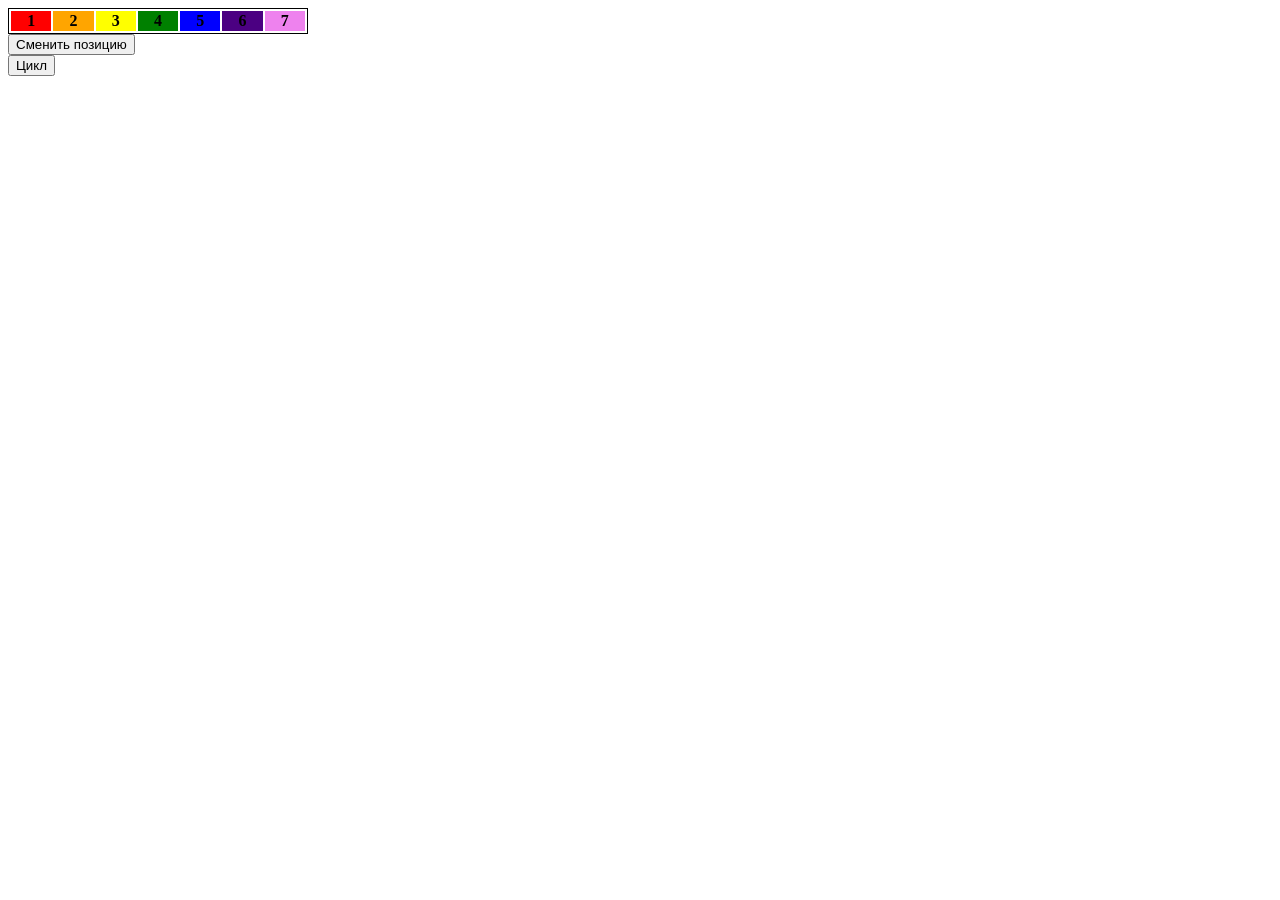
<file: На повышенную оценку/index.html>
<!DOCTYPE html>
<html lang="ru">
<head>
    <meta charset="UTF-8">
    <link rel="stylesheet" href="style.css">
    <title>Индивидуальное задание 3 на повышенную оценку</title>
<body onload="Cycl()">
    <table class="table">
        <tr>
            <th id="str1">1</th>
            <th id="str2">2</th>
            <th id="str3">3</th>
            <th id="str4">4</th>
            <th id="str5">5</th>
            <th id="str6">6</th>
            <th id="str7">7</th>
           </tr>
    </table>
    <form>
        <input type="button"  onclick="Cycl()" value="Cменить позицию"> <br>
        <input type="button" onclick="CyclTime()" value="Цикл">
    </form>
    <script src="script.js"></script>
</body>
</html>
</file>
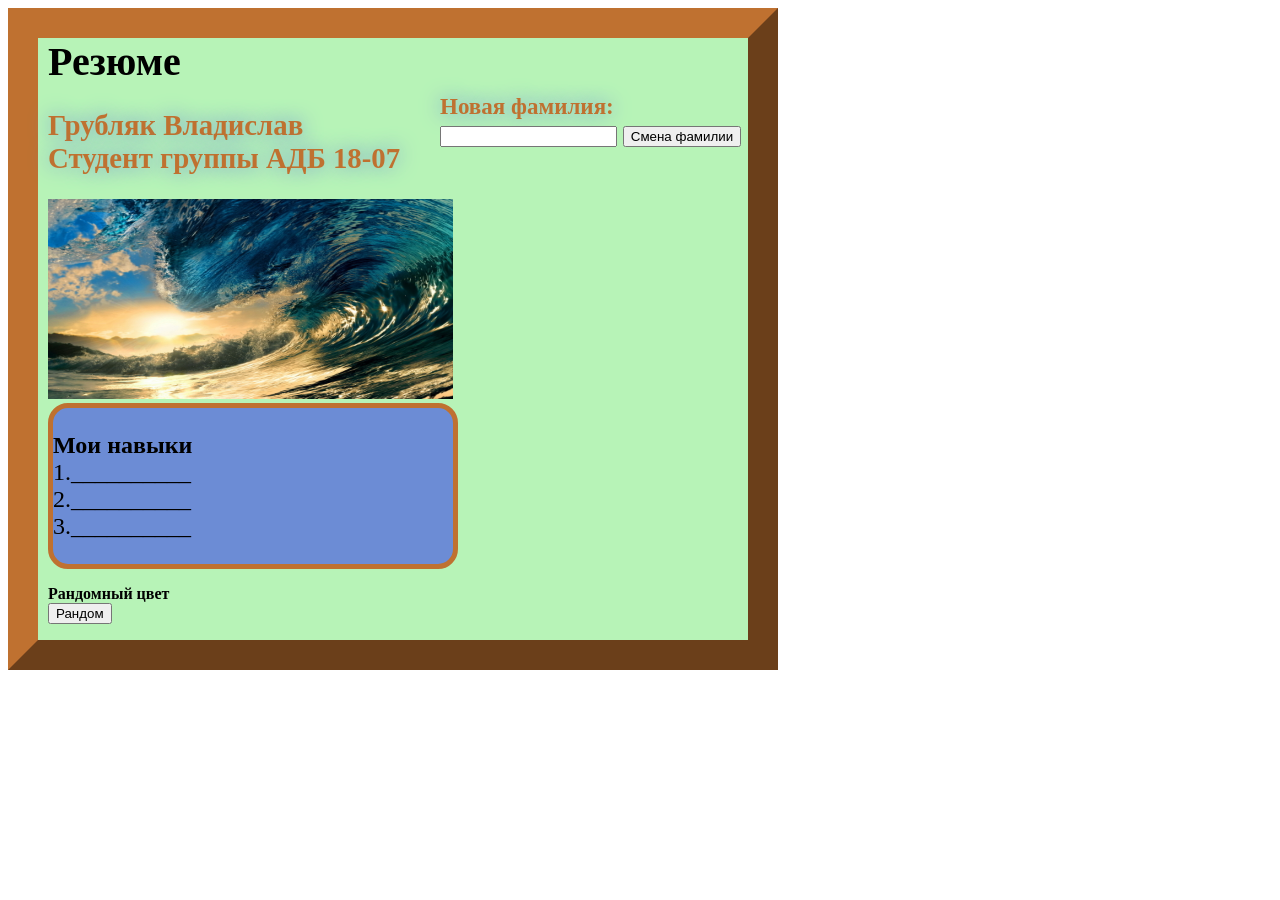
<file: Общая часть и резюме/index.html>
<!DOCTYPE html>
<html lang="ru">
<head>
    <meta charset="UTF-8">
    <link rel="stylesheet" href="style.css">
    <title>Лабораторная работа 3</title>
</head>
<body>
    <div class="All">
        <h1>Резюме</h1>
        <div class="block-name">
            <h2><span id="SecondName"></span> Владислав <br>
                Студент группы АДБ 18-07
            </h2>
            <div class="PosButton"><p><b>Новая фамилия:</b><br>
                <input type="text" value="" id="txt">
                <button class="btn" type="button" onclick="rename()">Смена фамилии</button>
            </div>
        </div>
        <div>
            <img src="picture.jpg" class="picture">
        </div>
        <div class="MyText" id="RndText">
            <p><b>Мои навыки</b><br>1.__________<br>2.__________<br>3.__________<br></p>
        </div>
        <div><p><b>Рандомный цвет</b><br>
            <button type="button" onclick="Rnd()">Рандом</button>
        </div>
        <script src="script.js"></script>
    </div>
</body>
</html>
</file>
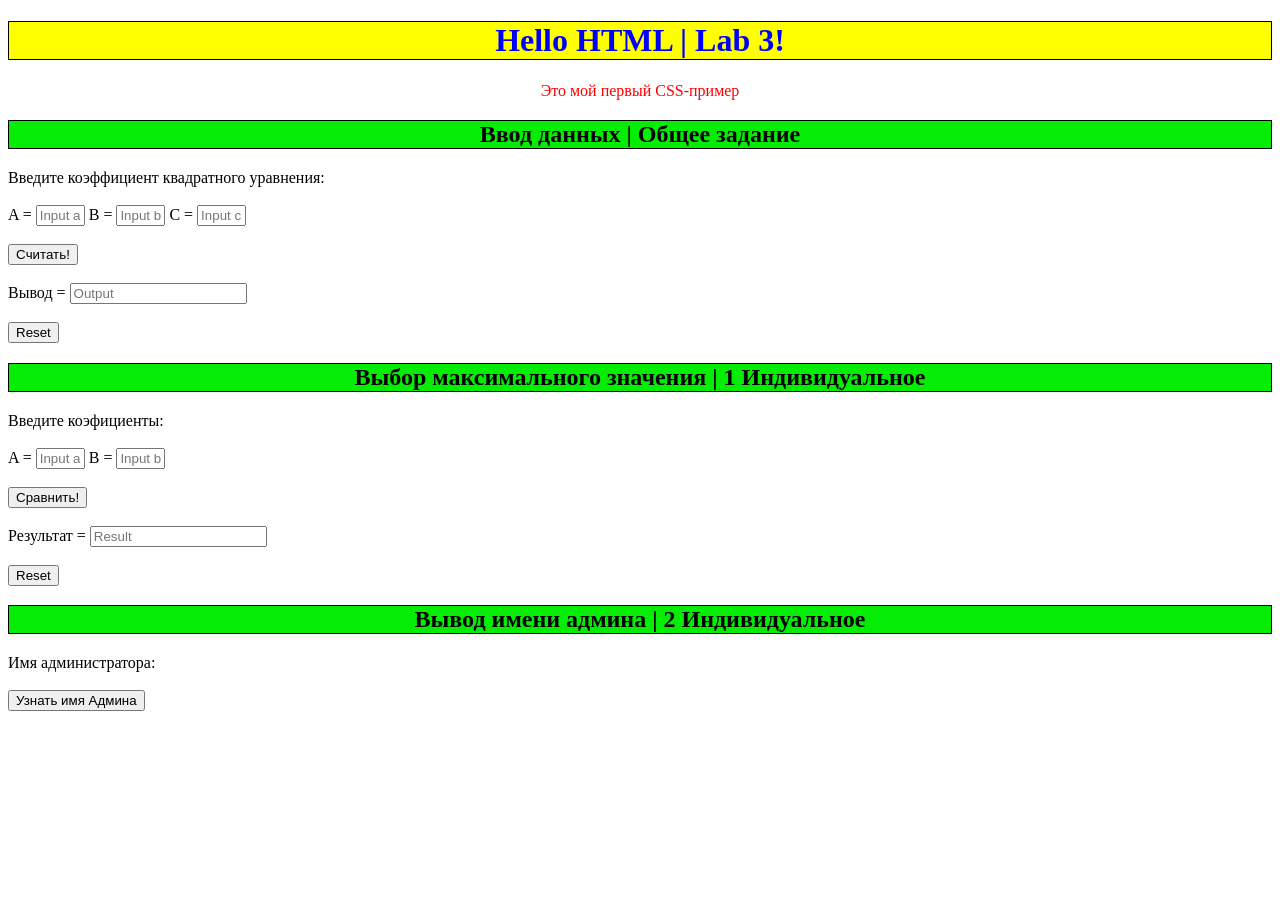
<file: myfirst.html>
<!DOCTYPE html>
<html>
    <head>
        <meta charset="utf-8">
        <title>Мой эксперимент с CSS</title>
        <link rel="stylesheet" href="style.css">
        <script src="scriptmy.js"> </script>
    </head>
    <body>
        <h1 align="center">Hello HTML | Lab 3!</h1>
        <p align="center">Это мой первый CSS-пример</p>
    </body>
    </html>

<h2 align="center">Ввод данных | Общее задание </h2>

<form name="form1">
    Введите коэффициент квадратного уравнения:
    <br> <br>
    A = <input type="text" name="num1" size="4" placeholder="Input a">
    B = <input type="text" name="num2" size="4" placeholder="Input b">
    C = <input type="text" name="num3" size="4" placeholder="Input c">
    <br> <br>
    <input type="button" value="Cчитать!" onClick="kvadrt()" />
    <br> <br>
    Вывод = <input type="text" name="x1" size="20" placeholder="Output">
    <br> <br>
    <input type="reset">
    
</form>

<h2 align="center"> Выбор максимального значения | 1 Индивидуальное </h2>

<form name="form2">
    Введите коэфициенты:
    <br> <br>
    A = <input type="text" name="x1" size="4" placeholder="Input a">
    B = <input type="text" name="x2" size="4" placeholder="Input b">
    <br> <br>
    <input type="button" value="Cравнить!" onClick="Srav()" />
    <br> <br>
    Результат = <input type="text" name="y2" size="20" placeholder="Result">
    <br> <br>
    <input type="reset">
</form>

<h2 align="center"> Вывод имени админа | 2 Индивидуальное </h2>

<form name="form3">
    Имя администратора:
    <br> <br>
    <input type="button" value="Узнать имя Админа" onClick="Imya()" /> 
</form>
</file>
<file: На повышенную оценку/style.css>
.table{
    width: 300px;
    border: 1px solid black; 
}
</file>
<file: Общая часть и резюме/style.css>
.All{
    background-color: #67e66779;
    border: 30px #BF7130; /* Чёрная рамка */
    border-style: outset;
    padding-left: 10px;
    width: 700px;
}
h1{
    margin: auto;
    font-size: 250%;
    font-family:Cambria, Cochin, Georgia, Times, 'Times New Roman', serif
}
.block-name{
    margin: auto;
    font-size: 120%;
    color: #BF7130;
    text-shadow: 0 0 20px #6C8CD5;
    font-family:Cambria, Cochin, Georgia, Times, 'Times New Roman', serif
    
}
.PosButton{
    font-size: 120%;
    margin: auto;
    position: fixed;
    top: 70px;
    left: 440px;
}
.picture{
    margin: auto;
    height: 200px;
    width: 405px;
}
.MyText{
    font-size: 150%;
    width: 400px;
    background: #6C8CD5; /* Цвет фона */
    border: 5px solid #BF7130; /* Чёрная рамка */
    border-radius: 20px; /* Радиус скругления */
}
.MyText:hover{
    color:red;
}
</file>
<file: style.css>
h1 {
    color: blue;
    background-color:yellow;
    border: 1px solid black;
}

p {
    color: red;
}

h2 {
    color:black;
    background-color: rgb(5, 236, 5);
    border: 1px solid black;
}
</file>
